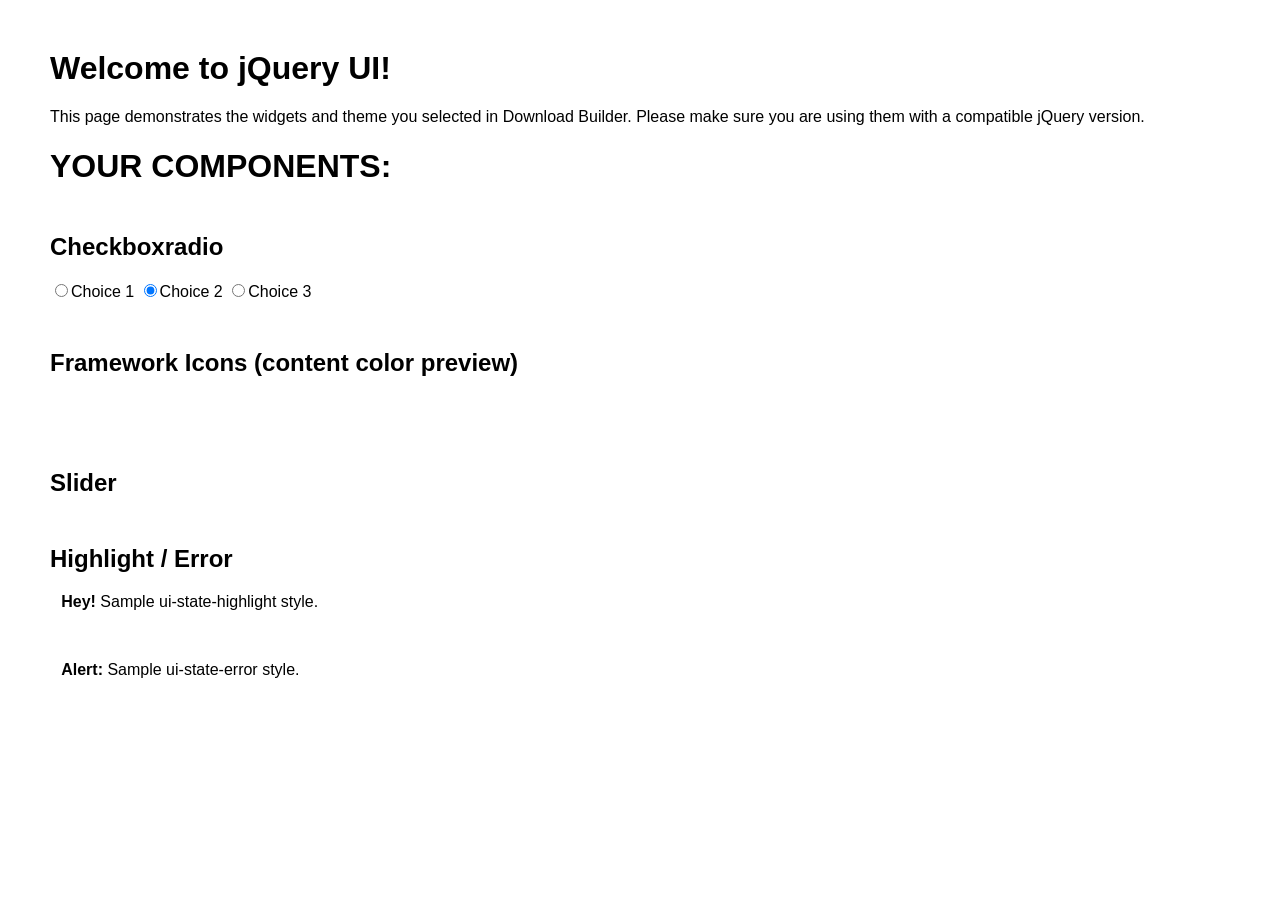
<file: vendors/jquery-ui-1.12.1.custom/index.html>
<!doctype html>
<html lang="us">
<head>
	<meta charset="utf-8">
	<title>jQuery UI Example Page</title>
	<link href="jquery-ui.css" rel="stylesheet">
	<style>
	body{
		font-family: "Trebuchet MS", sans-serif;
		margin: 50px;
	}
	.demoHeaders {
		margin-top: 2em;
	}
	#dialog-link {
		padding: .4em 1em .4em 20px;
		text-decoration: none;
		position: relative;
	}
	#dialog-link span.ui-icon {
		margin: 0 5px 0 0;
		position: absolute;
		left: .2em;
		top: 50%;
		margin-top: -8px;
	}
	#icons {
		margin: 0;
		padding: 0;
	}
	#icons li {
		margin: 2px;
		position: relative;
		padding: 4px 0;
		cursor: pointer;
		float: left;
		list-style: none;
	}
	#icons span.ui-icon {
		float: left;
		margin: 0 4px;
	}
	.fakewindowcontain .ui-widget-overlay {
		position: absolute;
	}
	select {
		width: 200px;
	}
	</style>
</head>
<body>

<h1>Welcome to jQuery UI!</h1>

<div class="ui-widget">
	<p>This page demonstrates the widgets and theme you selected in Download Builder. Please make sure you are using them with a compatible jQuery version.</p>
</div>

<h1>YOUR COMPONENTS:</h1>








<!-- Checkboxradio -->
<h2 class="demoHeaders">Checkboxradio</h2>
<form style="margin-top: 1em;">
	<div id="radioset">
		<input type="radio" id="radio1" name="radio"><label for="radio1">Choice 1</label>
		<input type="radio" id="radio2" name="radio" checked="checked"><label for="radio2">Choice 2</label>
		<input type="radio" id="radio3" name="radio"><label for="radio3">Choice 3</label>
	</div>
</form>









<h2 class="demoHeaders">Framework Icons (content color preview)</h2>
<ul id="icons" class="ui-widget ui-helper-clearfix">
	<li class="ui-state-default ui-corner-all" title=".ui-icon-caret-1-n"><span class="ui-icon ui-icon-caret-1-n"></span></li>
	<li class="ui-state-default ui-corner-all" title=".ui-icon-caret-1-ne"><span class="ui-icon ui-icon-caret-1-ne"></span></li>
	<li class="ui-state-default ui-corner-all" title=".ui-icon-caret-1-e"><span class="ui-icon ui-icon-caret-1-e"></span></li>
	<li class="ui-state-default ui-corner-all" title=".ui-icon-caret-1-se"><span class="ui-icon ui-icon-caret-1-se"></span></li>
	<li class="ui-state-default ui-corner-all" title=".ui-icon-caret-1-s"><span class="ui-icon ui-icon-caret-1-s"></span></li>
	<li class="ui-state-default ui-corner-all" title=".ui-icon-caret-1-sw"><span class="ui-icon ui-icon-caret-1-sw"></span></li>
	<li class="ui-state-default ui-corner-all" title=".ui-icon-caret-1-w"><span class="ui-icon ui-icon-caret-1-w"></span></li>
	<li class="ui-state-default ui-corner-all" title=".ui-icon-caret-1-nw"><span class="ui-icon ui-icon-caret-1-nw"></span></li>
	<li class="ui-state-default ui-corner-all" title=".ui-icon-caret-2-n-s"><span class="ui-icon ui-icon-caret-2-n-s"></span></li>
	<li class="ui-state-default ui-corner-all" title=".ui-icon-caret-2-e-w"><span class="ui-icon ui-icon-caret-2-e-w"></span></li>
	<li class="ui-state-default ui-corner-all" title=".ui-icon-triangle-1-n"><span class="ui-icon ui-icon-triangle-1-n"></span></li>
	<li class="ui-state-default ui-corner-all" title=".ui-icon-triangle-1-ne"><span class="ui-icon ui-icon-triangle-1-ne"></span></li>
	<li class="ui-state-default ui-corner-all" title=".ui-icon-triangle-1-e"><span class="ui-icon ui-icon-triangle-1-e"></span></li>
	<li class="ui-state-default ui-corner-all" title=".ui-icon-triangle-1-se"><span class="ui-icon ui-icon-triangle-1-se"></span></li>
	<li class="ui-state-default ui-corner-all" title=".ui-icon-triangle-1-s"><span class="ui-icon ui-icon-triangle-1-s"></span></li>
	<li class="ui-state-default ui-corner-all" title=".ui-icon-triangle-1-sw"><span class="ui-icon ui-icon-triangle-1-sw"></span></li>
	<li class="ui-state-default ui-corner-all" title=".ui-icon-triangle-1-w"><span class="ui-icon ui-icon-triangle-1-w"></span></li>
	<li class="ui-state-default ui-corner-all" title=".ui-icon-triangle-1-nw"><span class="ui-icon ui-icon-triangle-1-nw"></span></li>
	<li class="ui-state-default ui-corner-all" title=".ui-icon-triangle-2-n-s"><span class="ui-icon ui-icon-triangle-2-n-s"></span></li>
	<li class="ui-state-default ui-corner-all" title=".ui-icon-triangle-2-e-w"><span class="ui-icon ui-icon-triangle-2-e-w"></span></li>
	<li class="ui-state-default ui-corner-all" title=".ui-icon-arrow-1-n"><span class="ui-icon ui-icon-arrow-1-n"></span></li>
	<li class="ui-state-default ui-corner-all" title=".ui-icon-arrow-1-ne"><span class="ui-icon ui-icon-arrow-1-ne"></span></li>
	<li class="ui-state-default ui-corner-all" title=".ui-icon-arrow-1-e"><span class="ui-icon ui-icon-arrow-1-e"></span></li>
	<li class="ui-state-default ui-corner-all" title=".ui-icon-arrow-1-se"><span class="ui-icon ui-icon-arrow-1-se"></span></li>
	<li class="ui-state-default ui-corner-all" title=".ui-icon-arrow-1-s"><span class="ui-icon ui-icon-arrow-1-s"></span></li>
	<li class="ui-state-default ui-corner-all" title=".ui-icon-arrow-1-sw"><span class="ui-icon ui-icon-arrow-1-sw"></span></li>
	<li class="ui-state-default ui-corner-all" title=".ui-icon-arrow-1-w"><span class="ui-icon ui-icon-arrow-1-w"></span></li>
	<li class="ui-state-default ui-corner-all" title=".ui-icon-arrow-1-nw"><span class="ui-icon ui-icon-arrow-1-nw"></span></li>
	<li class="ui-state-default ui-corner-all" title=".ui-icon-arrow-2-n-s"><span class="ui-icon ui-icon-arrow-2-n-s"></span></li>
	<li class="ui-state-default ui-corner-all" title=".ui-icon-arrow-2-ne-sw"><span class="ui-icon ui-icon-arrow-2-ne-sw"></span></li>
	<li class="ui-state-default ui-corner-all" title=".ui-icon-arrow-2-e-w"><span class="ui-icon ui-icon-arrow-2-e-w"></span></li>
	<li class="ui-state-default ui-corner-all" title=".ui-icon-arrow-2-se-nw"><span class="ui-icon ui-icon-arrow-2-se-nw"></span></li>
	<li class="ui-state-default ui-corner-all" title=".ui-icon-arrowstop-1-n"><span class="ui-icon ui-icon-arrowstop-1-n"></span></li>
	<li class="ui-state-default ui-corner-all" title=".ui-icon-arrowstop-1-e"><span class="ui-icon ui-icon-arrowstop-1-e"></span></li>
	<li class="ui-state-default ui-corner-all" title=".ui-icon-arrowstop-1-s"><span class="ui-icon ui-icon-arrowstop-1-s"></span></li>
	<li class="ui-state-default ui-corner-all" title=".ui-icon-arrowstop-1-w"><span class="ui-icon ui-icon-arrowstop-1-w"></span></li>
	<li class="ui-state-default ui-corner-all" title=".ui-icon-arrowthick-1-n"><span class="ui-icon ui-icon-arrowthick-1-n"></span></li>
	<li class="ui-state-default ui-corner-all" title=".ui-icon-arrowthick-1-ne"><span class="ui-icon ui-icon-arrowthick-1-ne"></span></li>
	<li class="ui-state-default ui-corner-all" title=".ui-icon-arrowthick-1-e"><span class="ui-icon ui-icon-arrowthick-1-e"></span></li>
	<li class="ui-state-default ui-corner-all" title=".ui-icon-arrowthick-1-se"><span class="ui-icon ui-icon-arrowthick-1-se"></span></li>
	<li class="ui-state-default ui-corner-all" title=".ui-icon-arrowthick-1-s"><span class="ui-icon ui-icon-arrowthick-1-s"></span></li>
	<li class="ui-state-default ui-corner-all" title=".ui-icon-arrowthick-1-sw"><span class="ui-icon ui-icon-arrowthick-1-sw"></span></li>
	<li class="ui-state-default ui-corner-all" title=".ui-icon-arrowthick-1-w"><span class="ui-icon ui-icon-arrowthick-1-w"></span></li>
	<li class="ui-state-default ui-corner-all" title=".ui-icon-arrowthick-1-nw"><span class="ui-icon ui-icon-arrowthick-1-nw"></span></li>
	<li class="ui-state-default ui-corner-all" title=".ui-icon-arrowthick-2-n-s"><span class="ui-icon ui-icon-arrowthick-2-n-s"></span></li>
	<li class="ui-state-default ui-corner-all" title=".ui-icon-arrowthick-2-ne-sw"><span class="ui-icon ui-icon-arrowthick-2-ne-sw"></span></li>
	<li class="ui-state-default ui-corner-all" title=".ui-icon-arrowthick-2-e-w"><span class="ui-icon ui-icon-arrowthick-2-e-w"></span></li>
	<li class="ui-state-default ui-corner-all" title=".ui-icon-arrowthick-2-se-nw"><span class="ui-icon ui-icon-arrowthick-2-se-nw"></span></li>
	<li class="ui-state-default ui-corner-all" title=".ui-icon-arrowthickstop-1-n"><span class="ui-icon ui-icon-arrowthickstop-1-n"></span></li>
	<li class="ui-state-default ui-corner-all" title=".ui-icon-arrowthickstop-1-e"><span class="ui-icon ui-icon-arrowthickstop-1-e"></span></li>
	<li class="ui-state-default ui-corner-all" title=".ui-icon-arrowthickstop-1-s"><span class="ui-icon ui-icon-arrowthickstop-1-s"></span></li>
	<li class="ui-state-default ui-corner-all" title=".ui-icon-arrowthickstop-1-w"><span class="ui-icon ui-icon-arrowthickstop-1-w"></span></li>
	<li class="ui-state-default ui-corner-all" title=".ui-icon-arrowreturnthick-1-w"><span class="ui-icon ui-icon-arrowreturnthick-1-w"></span></li>
	<li class="ui-state-default ui-corner-all" title=".ui-icon-arrowreturnthick-1-n"><span class="ui-icon ui-icon-arrowreturnthick-1-n"></span></li>
	<li class="ui-state-default ui-corner-all" title=".ui-icon-arrowreturnthick-1-e"><span class="ui-icon ui-icon-arrowreturnthick-1-e"></span></li>
	<li class="ui-state-default ui-corner-all" title=".ui-icon-arrowreturnthick-1-s"><span class="ui-icon ui-icon-arrowreturnthick-1-s"></span></li>
	<li class="ui-state-default ui-corner-all" title=".ui-icon-arrowreturn-1-w"><span class="ui-icon ui-icon-arrowreturn-1-w"></span></li>
	<li class="ui-state-default ui-corner-all" title=".ui-icon-arrowreturn-1-n"><span class="ui-icon ui-icon-arrowreturn-1-n"></span></li>
	<li class="ui-state-default ui-corner-all" title=".ui-icon-arrowreturn-1-e"><span class="ui-icon ui-icon-arrowreturn-1-e"></span></li>
	<li class="ui-state-default ui-corner-all" title=".ui-icon-arrowreturn-1-s"><span class="ui-icon ui-icon-arrowreturn-1-s"></span></li>
	<li class="ui-state-default ui-corner-all" title=".ui-icon-arrowrefresh-1-w"><span class="ui-icon ui-icon-arrowrefresh-1-w"></span></li>
	<li class="ui-state-default ui-corner-all" title=".ui-icon-arrowrefresh-1-n"><span class="ui-icon ui-icon-arrowrefresh-1-n"></span></li>
	<li class="ui-state-default ui-corner-all" title=".ui-icon-arrowrefresh-1-e"><span class="ui-icon ui-icon-arrowrefresh-1-e"></span></li>
	<li class="ui-state-default ui-corner-all" title=".ui-icon-arrowrefresh-1-s"><span class="ui-icon ui-icon-arrowrefresh-1-s"></span></li>
	<li class="ui-state-default ui-corner-all" title=".ui-icon-arrow-4"><span class="ui-icon ui-icon-arrow-4"></span></li>
	<li class="ui-state-default ui-corner-all" title=".ui-icon-arrow-4-diag"><span class="ui-icon ui-icon-arrow-4-diag"></span></li>
	<li class="ui-state-default ui-corner-all" title=".ui-icon-extlink"><span class="ui-icon ui-icon-extlink"></span></li>
	<li class="ui-state-default ui-corner-all" title=".ui-icon-newwin"><span class="ui-icon ui-icon-newwin"></span></li>
	<li class="ui-state-default ui-corner-all" title=".ui-icon-refresh"><span class="ui-icon ui-icon-refresh"></span></li>
	<li class="ui-state-default ui-corner-all" title=".ui-icon-shuffle"><span class="ui-icon ui-icon-shuffle"></span></li>
	<li class="ui-state-default ui-corner-all" title=".ui-icon-transfer-e-w"><span class="ui-icon ui-icon-transfer-e-w"></span></li>
	<li class="ui-state-default ui-corner-all" title=".ui-icon-transferthick-e-w"><span class="ui-icon ui-icon-transferthick-e-w"></span></li>
	<li class="ui-state-default ui-corner-all" title=".ui-icon-folder-collapsed"><span class="ui-icon ui-icon-folder-collapsed"></span></li>
	<li class="ui-state-default ui-corner-all" title=".ui-icon-folder-open"><span class="ui-icon ui-icon-folder-open"></span></li>
	<li class="ui-state-default ui-corner-all" title=".ui-icon-document"><span class="ui-icon ui-icon-document"></span></li>
	<li class="ui-state-default ui-corner-all" title=".ui-icon-document-b"><span class="ui-icon ui-icon-document-b"></span></li>
	<li class="ui-state-default ui-corner-all" title=".ui-icon-note"><span class="ui-icon ui-icon-note"></span></li>
	<li class="ui-state-default ui-corner-all" title=".ui-icon-mail-closed"><span class="ui-icon ui-icon-mail-closed"></span></li>
	<li class="ui-state-default ui-corner-all" title=".ui-icon-mail-open"><span class="ui-icon ui-icon-mail-open"></span></li>
	<li class="ui-state-default ui-corner-all" title=".ui-icon-suitcase"><span class="ui-icon ui-icon-suitcase"></span></li>
	<li class="ui-state-default ui-corner-all" title=".ui-icon-comment"><span class="ui-icon ui-icon-comment"></span></li>
	<li class="ui-state-default ui-corner-all" title=".ui-icon-person"><span class="ui-icon ui-icon-person"></span></li>
	<li class="ui-state-default ui-corner-all" title=".ui-icon-print"><span class="ui-icon ui-icon-print"></span></li>
	<li class="ui-state-default ui-corner-all" title=".ui-icon-trash"><span class="ui-icon ui-icon-trash"></span></li>
	<li class="ui-state-default ui-corner-all" title=".ui-icon-locked"><span class="ui-icon ui-icon-locked"></span></li>
	<li class="ui-state-default ui-corner-all" title=".ui-icon-unlocked"><span class="ui-icon ui-icon-unlocked"></span></li>
	<li class="ui-state-default ui-corner-all" title=".ui-icon-bookmark"><span class="ui-icon ui-icon-bookmark"></span></li>
	<li class="ui-state-default ui-corner-all" title=".ui-icon-tag"><span class="ui-icon ui-icon-tag"></span></li>
	<li class="ui-state-default ui-corner-all" title=".ui-icon-home"><span class="ui-icon ui-icon-home"></span></li>
	<li class="ui-state-default ui-corner-all" title=".ui-icon-flag"><span class="ui-icon ui-icon-flag"></span></li>
	<li class="ui-state-default ui-corner-all" title=".ui-icon-calculator"><span class="ui-icon ui-icon-calculator"></span></li>
	<li class="ui-state-default ui-corner-all" title=".ui-icon-cart"><span class="ui-icon ui-icon-cart"></span></li>
	<li class="ui-state-default ui-corner-all" title=".ui-icon-pencil"><span class="ui-icon ui-icon-pencil"></span></li>
	<li class="ui-state-default ui-corner-all" title=".ui-icon-clock"><span class="ui-icon ui-icon-clock"></span></li>
	<li class="ui-state-default ui-corner-all" title=".ui-icon-disk"><span class="ui-icon ui-icon-disk"></span></li>
	<li class="ui-state-default ui-corner-all" title=".ui-icon-calendar"><span class="ui-icon ui-icon-calendar"></span></li>
	<li class="ui-state-default ui-corner-all" title=".ui-icon-zoomin"><span class="ui-icon ui-icon-zoomin"></span></li>
	<li class="ui-state-default ui-corner-all" title=".ui-icon-zoomout"><span class="ui-icon ui-icon-zoomout"></span></li>
	<li class="ui-state-default ui-corner-all" title=".ui-icon-search"><span class="ui-icon ui-icon-search"></span></li>
	<li class="ui-state-default ui-corner-all" title=".ui-icon-wrench"><span class="ui-icon ui-icon-wrench"></span></li>
	<li class="ui-state-default ui-corner-all" title=".ui-icon-gear"><span class="ui-icon ui-icon-gear"></span></li>
	<li class="ui-state-default ui-corner-all" title=".ui-icon-heart"><span class="ui-icon ui-icon-heart"></span></li>
	<li class="ui-state-default ui-corner-all" title=".ui-icon-star"><span class="ui-icon ui-icon-star"></span></li>
	<li class="ui-state-default ui-corner-all" title=".ui-icon-link"><span class="ui-icon ui-icon-link"></span></li>
	<li class="ui-state-default ui-corner-all" title=".ui-icon-cancel"><span class="ui-icon ui-icon-cancel"></span></li>
	<li class="ui-state-default ui-corner-all" title=".ui-icon-plus"><span class="ui-icon ui-icon-plus"></span></li>
	<li class="ui-state-default ui-corner-all" title=".ui-icon-plusthick"><span class="ui-icon ui-icon-plusthick"></span></li>
	<li class="ui-state-default ui-corner-all" title=".ui-icon-minus"><span class="ui-icon ui-icon-minus"></span></li>
	<li class="ui-state-default ui-corner-all" title=".ui-icon-minusthick"><span class="ui-icon ui-icon-minusthick"></span></li>
	<li class="ui-state-default ui-corner-all" title=".ui-icon-close"><span class="ui-icon ui-icon-close"></span></li>
	<li class="ui-state-default ui-corner-all" title=".ui-icon-closethick"><span class="ui-icon ui-icon-closethick"></span></li>
	<li class="ui-state-default ui-corner-all" title=".ui-icon-key"><span class="ui-icon ui-icon-key"></span></li>
	<li class="ui-state-default ui-corner-all" title=".ui-icon-lightbulb"><span class="ui-icon ui-icon-lightbulb"></span></li>
	<li class="ui-state-default ui-corner-all" title=".ui-icon-scissors"><span class="ui-icon ui-icon-scissors"></span></li>
	<li class="ui-state-default ui-corner-all" title=".ui-icon-clipboard"><span class="ui-icon ui-icon-clipboard"></span></li>
	<li class="ui-state-default ui-corner-all" title=".ui-icon-copy"><span class="ui-icon ui-icon-copy"></span></li>
	<li class="ui-state-default ui-corner-all" title=".ui-icon-contact"><span class="ui-icon ui-icon-contact"></span></li>
	<li class="ui-state-default ui-corner-all" title=".ui-icon-image"><span class="ui-icon ui-icon-image"></span></li>
	<li class="ui-state-default ui-corner-all" title=".ui-icon-video"><span class="ui-icon ui-icon-video"></span></li>
	<li class="ui-state-default ui-corner-all" title=".ui-icon-script"><span class="ui-icon ui-icon-script"></span></li>
	<li class="ui-state-default ui-corner-all" title=".ui-icon-alert"><span class="ui-icon ui-icon-alert"></span></li>
	<li class="ui-state-default ui-corner-all" title=".ui-icon-info"><span class="ui-icon ui-icon-info"></span></li>
	<li class="ui-state-default ui-corner-all" title=".ui-icon-notice"><span class="ui-icon ui-icon-notice"></span></li>
	<li class="ui-state-default ui-corner-all" title=".ui-icon-help"><span class="ui-icon ui-icon-help"></span></li>
	<li class="ui-state-default ui-corner-all" title=".ui-icon-check"><span class="ui-icon ui-icon-check"></span></li>
	<li class="ui-state-default ui-corner-all" title=".ui-icon-bullet"><span class="ui-icon ui-icon-bullet"></span></li>
	<li class="ui-state-default ui-corner-all" title=".ui-icon-radio-off"><span class="ui-icon ui-icon-radio-off"></span></li>
	<li class="ui-state-default ui-corner-all" title=".ui-icon-radio-on"><span class="ui-icon ui-icon-radio-on"></span></li>
	<li class="ui-state-default ui-corner-all" title=".ui-icon-pin-w"><span class="ui-icon ui-icon-pin-w"></span></li>
	<li class="ui-state-default ui-corner-all" title=".ui-icon-pin-s"><span class="ui-icon ui-icon-pin-s"></span></li>
	<li class="ui-state-default ui-corner-all" title=".ui-icon-play"><span class="ui-icon ui-icon-play"></span></li>
	<li class="ui-state-default ui-corner-all" title=".ui-icon-pause"><span class="ui-icon ui-icon-pause"></span></li>
	<li class="ui-state-default ui-corner-all" title=".ui-icon-seek-next"><span class="ui-icon ui-icon-seek-next"></span></li>
	<li class="ui-state-default ui-corner-all" title=".ui-icon-seek-prev"><span class="ui-icon ui-icon-seek-prev"></span></li>
	<li class="ui-state-default ui-corner-all" title=".ui-icon-seek-end"><span class="ui-icon ui-icon-seek-end"></span></li>
	<li class="ui-state-default ui-corner-all" title=".ui-icon-seek-first"><span class="ui-icon ui-icon-seek-first"></span></li>
	<li class="ui-state-default ui-corner-all" title=".ui-icon-stop"><span class="ui-icon ui-icon-stop"></span></li>
	<li class="ui-state-default ui-corner-all" title=".ui-icon-eject"><span class="ui-icon ui-icon-eject"></span></li>
	<li class="ui-state-default ui-corner-all" title=".ui-icon-volume-off"><span class="ui-icon ui-icon-volume-off"></span></li>
	<li class="ui-state-default ui-corner-all" title=".ui-icon-volume-on"><span class="ui-icon ui-icon-volume-on"></span></li>
	<li class="ui-state-default ui-corner-all" title=".ui-icon-power"><span class="ui-icon ui-icon-power"></span></li>
	<li class="ui-state-default ui-corner-all" title=".ui-icon-signal-diag"><span class="ui-icon ui-icon-signal-diag"></span></li>
	<li class="ui-state-default ui-corner-all" title=".ui-icon-signal"><span class="ui-icon ui-icon-signal"></span></li>
	<li class="ui-state-default ui-corner-all" title=".ui-icon-battery-0"><span class="ui-icon ui-icon-battery-0"></span></li>
	<li class="ui-state-default ui-corner-all" title=".ui-icon-battery-1"><span class="ui-icon ui-icon-battery-1"></span></li>
	<li class="ui-state-default ui-corner-all" title=".ui-icon-battery-2"><span class="ui-icon ui-icon-battery-2"></span></li>
	<li class="ui-state-default ui-corner-all" title=".ui-icon-battery-3"><span class="ui-icon ui-icon-battery-3"></span></li>
	<li class="ui-state-default ui-corner-all" title=".ui-icon-circle-plus"><span class="ui-icon ui-icon-circle-plus"></span></li>
	<li class="ui-state-default ui-corner-all" title=".ui-icon-circle-minus"><span class="ui-icon ui-icon-circle-minus"></span></li>
	<li class="ui-state-default ui-corner-all" title=".ui-icon-circle-close"><span class="ui-icon ui-icon-circle-close"></span></li>
	<li class="ui-state-default ui-corner-all" title=".ui-icon-circle-triangle-e"><span class="ui-icon ui-icon-circle-triangle-e"></span></li>
	<li class="ui-state-default ui-corner-all" title=".ui-icon-circle-triangle-s"><span class="ui-icon ui-icon-circle-triangle-s"></span></li>
	<li class="ui-state-default ui-corner-all" title=".ui-icon-circle-triangle-w"><span class="ui-icon ui-icon-circle-triangle-w"></span></li>
	<li class="ui-state-default ui-corner-all" title=".ui-icon-circle-triangle-n"><span class="ui-icon ui-icon-circle-triangle-n"></span></li>
	<li class="ui-state-default ui-corner-all" title=".ui-icon-circle-arrow-e"><span class="ui-icon ui-icon-circle-arrow-e"></span></li>
	<li class="ui-state-default ui-corner-all" title=".ui-icon-circle-arrow-s"><span class="ui-icon ui-icon-circle-arrow-s"></span></li>
	<li class="ui-state-default ui-corner-all" title=".ui-icon-circle-arrow-w"><span class="ui-icon ui-icon-circle-arrow-w"></span></li>
	<li class="ui-state-default ui-corner-all" title=".ui-icon-circle-arrow-n"><span class="ui-icon ui-icon-circle-arrow-n"></span></li>
	<li class="ui-state-default ui-corner-all" title=".ui-icon-circle-zoomin"><span class="ui-icon ui-icon-circle-zoomin"></span></li>
	<li class="ui-state-default ui-corner-all" title=".ui-icon-circle-zoomout"><span class="ui-icon ui-icon-circle-zoomout"></span></li>
	<li class="ui-state-default ui-corner-all" title=".ui-icon-circle-check"><span class="ui-icon ui-icon-circle-check"></span></li>
	<li class="ui-state-default ui-corner-all" title=".ui-icon-circlesmall-plus"><span class="ui-icon ui-icon-circlesmall-plus"></span></li>
	<li class="ui-state-default ui-corner-all" title=".ui-icon-circlesmall-minus"><span class="ui-icon ui-icon-circlesmall-minus"></span></li>
	<li class="ui-state-default ui-corner-all" title=".ui-icon-circlesmall-close"><span class="ui-icon ui-icon-circlesmall-close"></span></li>
	<li class="ui-state-default ui-corner-all" title=".ui-icon-squaresmall-plus"><span class="ui-icon ui-icon-squaresmall-plus"></span></li>
	<li class="ui-state-default ui-corner-all" title=".ui-icon-squaresmall-minus"><span class="ui-icon ui-icon-squaresmall-minus"></span></li>
	<li class="ui-state-default ui-corner-all" title=".ui-icon-squaresmall-close"><span class="ui-icon ui-icon-squaresmall-close"></span></li>
	<li class="ui-state-default ui-corner-all" title=".ui-icon-grip-dotted-vertical"><span class="ui-icon ui-icon-grip-dotted-vertical"></span></li>
	<li class="ui-state-default ui-corner-all" title=".ui-icon-grip-dotted-horizontal"><span class="ui-icon ui-icon-grip-dotted-horizontal"></span></li>
	<li class="ui-state-default ui-corner-all" title=".ui-icon-grip-solid-vertical"><span class="ui-icon ui-icon-grip-solid-vertical"></span></li>
	<li class="ui-state-default ui-corner-all" title=".ui-icon-grip-solid-horizontal"><span class="ui-icon ui-icon-grip-solid-horizontal"></span></li>
	<li class="ui-state-default ui-corner-all" title=".ui-icon-gripsmall-diagonal-se"><span class="ui-icon ui-icon-gripsmall-diagonal-se"></span></li>
	<li class="ui-state-default ui-corner-all" title=".ui-icon-grip-diagonal-se"><span class="ui-icon ui-icon-grip-diagonal-se"></span></li>
</ul>


<!-- Slider -->
<h2 class="demoHeaders">Slider</h2>
<div id="slider"></div>














<!-- Highlight / Error -->
<h2 class="demoHeaders">Highlight / Error</h2>
<div class="ui-widget">
	<div class="ui-state-highlight ui-corner-all" style="margin-top: 20px; padding: 0 .7em;">
		<p><span class="ui-icon ui-icon-info" style="float: left; margin-right: .3em;"></span>
		<strong>Hey!</strong> Sample ui-state-highlight style.</p>
	</div>
</div>
<br>
<div class="ui-widget">
	<div class="ui-state-error ui-corner-all" style="padding: 0 .7em;">
		<p><span class="ui-icon ui-icon-alert" style="float: left; margin-right: .3em;"></span>
		<strong>Alert:</strong> Sample ui-state-error style.</p>
	</div>
</div>

<script src="external/jquery/jquery.js"></script>
<script src="jquery-ui.js"></script>
<script>







$( "#radioset" ).buttonset();











$( "#slider" ).slider({
	range: true,
	values: [ 17, 67 ]
});












// Hover states on the static widgets
$( "#dialog-link, #icons li" ).hover(
	function() {
		$( this ).addClass( "ui-state-hover" );
	},
	function() {
		$( this ).removeClass( "ui-state-hover" );
	}
);
</script>
</body>
</html>
</file>
